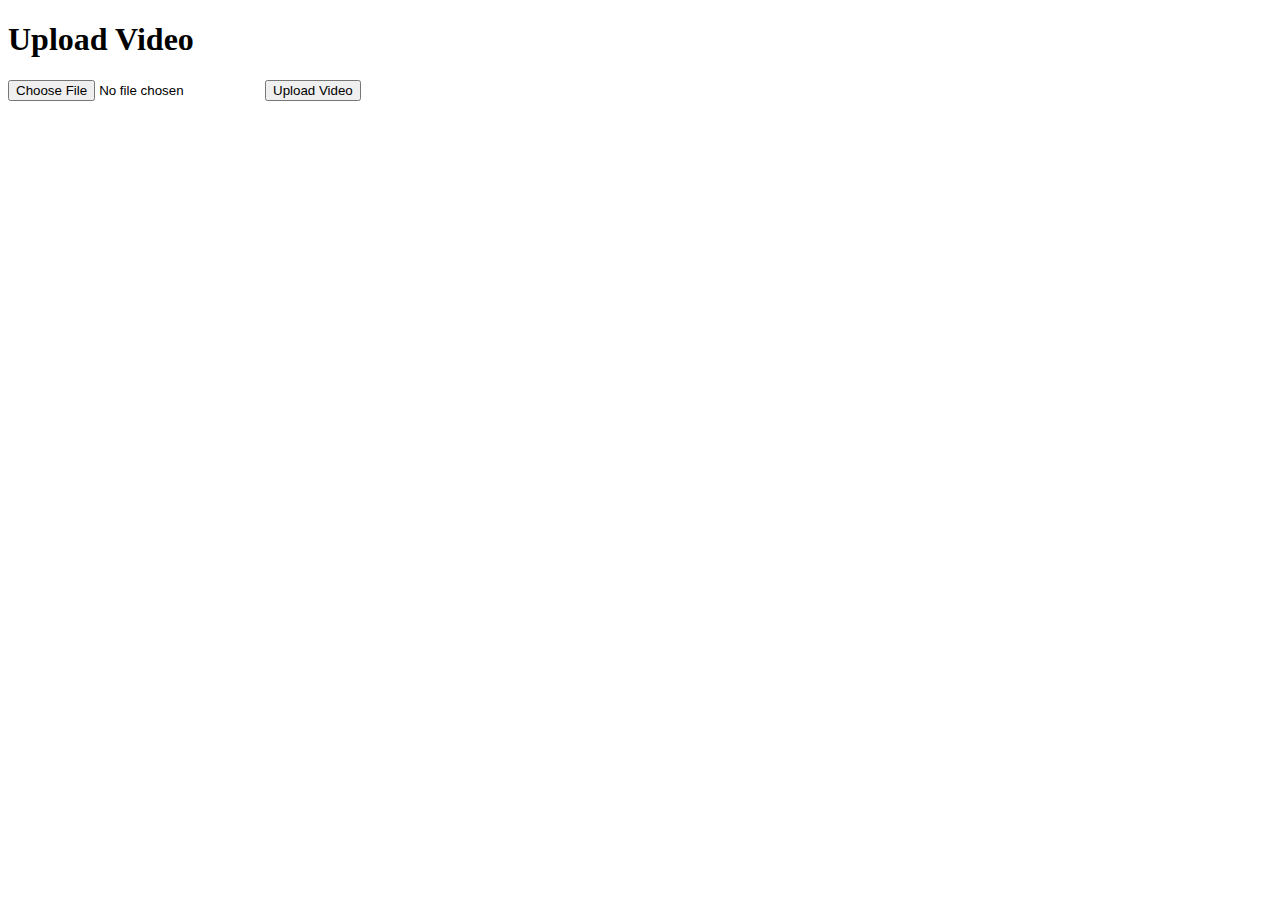
<file: static/index.html>
<!DOCTYPE html>
<html lang="en">
<head>
    <meta charset="UTF-8">
    <meta name="viewport" content="width=device-width, initial-scale=1.0">
    <link rel="stylesheet" href="https://cdn.simplecss.org/simple.css">
    <title>Upload</title>
</head>
<body>
    <form action="http://localhost:8090/upload" method="post" enctype="multipart/form-data">
        <h1>Upload Video</h1>
        <input type="file" name="videoFile" />
        <input type="submit" value="Upload Video">
    </form>
</body>
</html>
</file>
